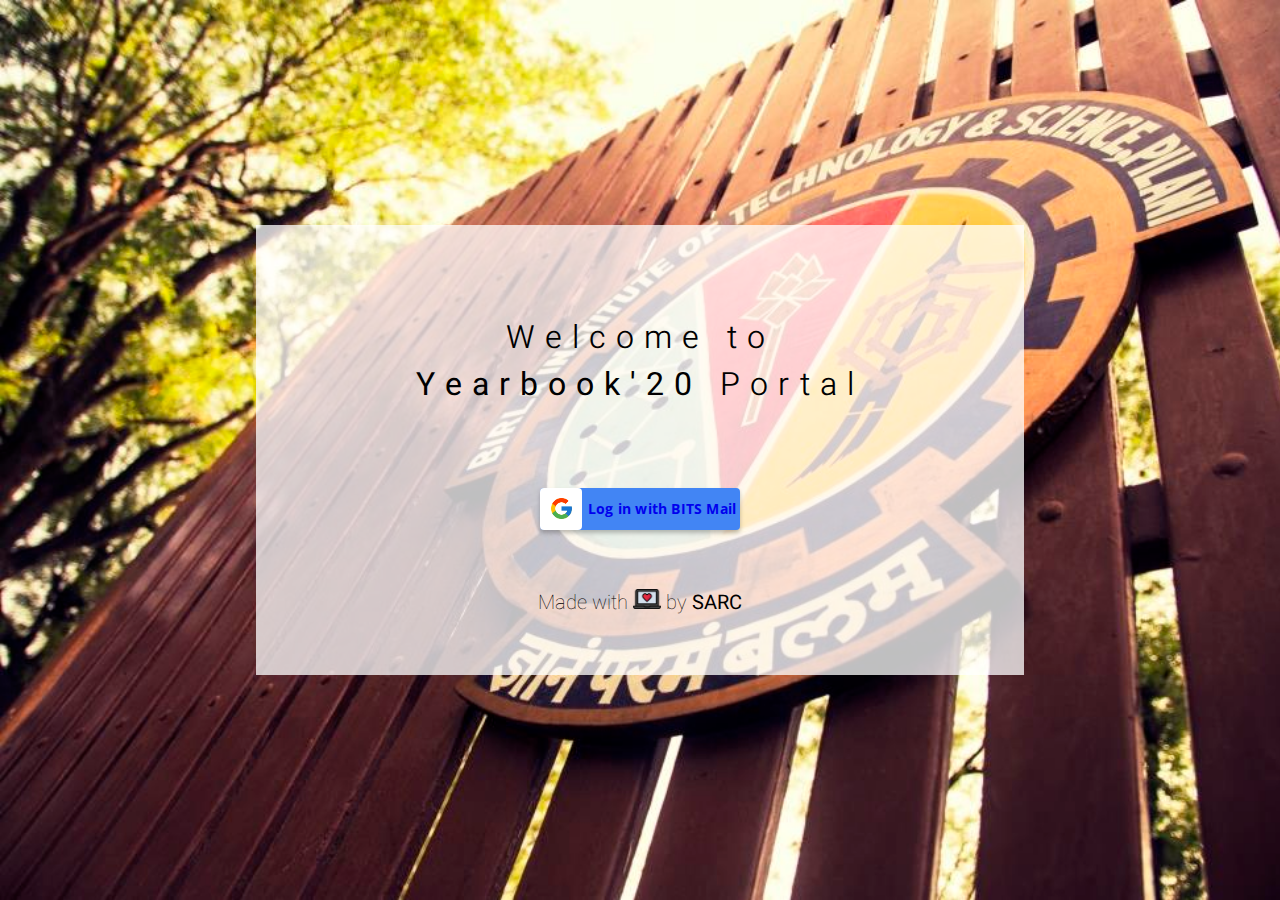
<file: public/index.html>
<!DOCTYPE html>
<html lang="en">
<head>
    <meta name="google-signin-scope" content="profile email">
    <meta name="google-signin-client_id" content="54603469232-5jc6qdbrvq92bvnapvdiitktaprepsl3.apps.googleusercontent.com">
    <script src="https://apis.google.com/js/platform.js" async defer></script>
    <meta charset="UTF-8">
    <meta name="viewport" content="width=device-width, initial-scale=1.0">
    <title>Log-In</title>
    <link rel="stylesheet" href="assets/stylesheets/stylesheet.css">
</head>
<body>
    <div class="section-top">
        <div class="card">
            <h1>Welcome to <br><b>Yearbook'20</b> Portal</h1>
            <div class="google-btn">
                <div class="google-icon-wrapper">
                    <img class="google-icon" src="assets/images/google.png"/>
                </div>
                <p class="btn-text"><b><a href="auth/google" class="login-link">Log in with BITS Mail</a></b></p>
            </div>
            <div class="text"><p>Made with </p><img src="assets/images/heart.png" id="heart"><p> by <b>SARC</b></p></div>
        </div>
    </div>
    <script src="index.js"></script>
    <script src="https://code.jquery.com/jquery-3.5.1.js" integrity="sha256-QWo7LDvxbWT2tbbQ97B53yJnYU3WhH/C8ycbRAkjPDc=" crossorigin="anonymous"></script>
</body>
</html>
</file>
<file: public/assets/stylesheets/stylesheet.css>
@import url("https://fonts.googleapis.com/css2?family=Heebo:wght@100;300&family=Open+Sans:wght@300&display=swap");

/* General boilerplate code for resetting borders and margins */
body,
html {
	margin: 0;
	padding: 0;
	width: 100%;
	height: 100%;
}

/* CSS for main content and slideshow */
.section-top {
	overflow: hidden;
	background-size: cover;
	background-image: url("../images/image1.JPG");
	background-repeat: no-repeat;
	height: 100vh;
	animation: slide 20s infinite;
}

.card {
	display: flex;
	flex-direction: column;
	align-items: center;
	justify-content: space-evenly;
	left: 50%;
	top: 50%;
	transform: translate(-50%, -50%);
	background: rgb(100%, 100%, 100%, 0.75);
	position: absolute;
	text-align: center;
	height: 50%;
	width: 60%;
}

.card h1 {
	padding-top: 10px;
	font-size: 2rem;
	font-family: "Heebo";
	font-weight: 300;
	letter-spacing: 10px;
}

/* CSS for the google button */
.google-btn {
	width: 200px;
	height: 42px;
	background-color: #4285f4;
	border-radius: 4px;
	box-shadow: 0 3px 4px 0 rgba(0, 0, 0, 0.25);
	display: flex;
	align-items: center;
}

a {
	text-decoration: none;
}
a:visited {
    color : white;
}
.google-icon-wrapper {
	width: 42px;
	height: 42px;
	border-radius: 4px;
	background-color: white;
}

.google-icon {
	margin-top: 8.5px;
	width: 25px;
	height: 25px;
}

.btn-text {
	margin-left: 6px;
	float: right;
	color: white;
	font-size: 14px;
	letter-spacing: 0.2px;
	font-family: "Open Sans";
}

/* CSS for the Developer note */
.text p {
	font-size: 1.25rem;
	display: inline;
	font-weight: 100;
	font-family: "Heebo";
}

#heart {
	height: 20px;
}

/* CSS for Slideshow Animation */
@keyframes slide {
	0% {
		background-image: url("../images/image1.JPG");
	}
	20% {
		background-image: url("../images/image2.JPG");
	}
	40% {
		background-image: url("../images/image3.jpg");
	}
	60% {
		background-image: url("../images/image4.jpg");
	}
	80% {
		background-image: url("../images/image5.jpg");
	}
	100% {
		background-image: url("../images/image6.jpg");
	}
}

/* CSS for Responsive Website */
@media only screen and (max-width: 620px) {
	.card {
		width: 350px;
		height: 400px;
	}
}
</file>
